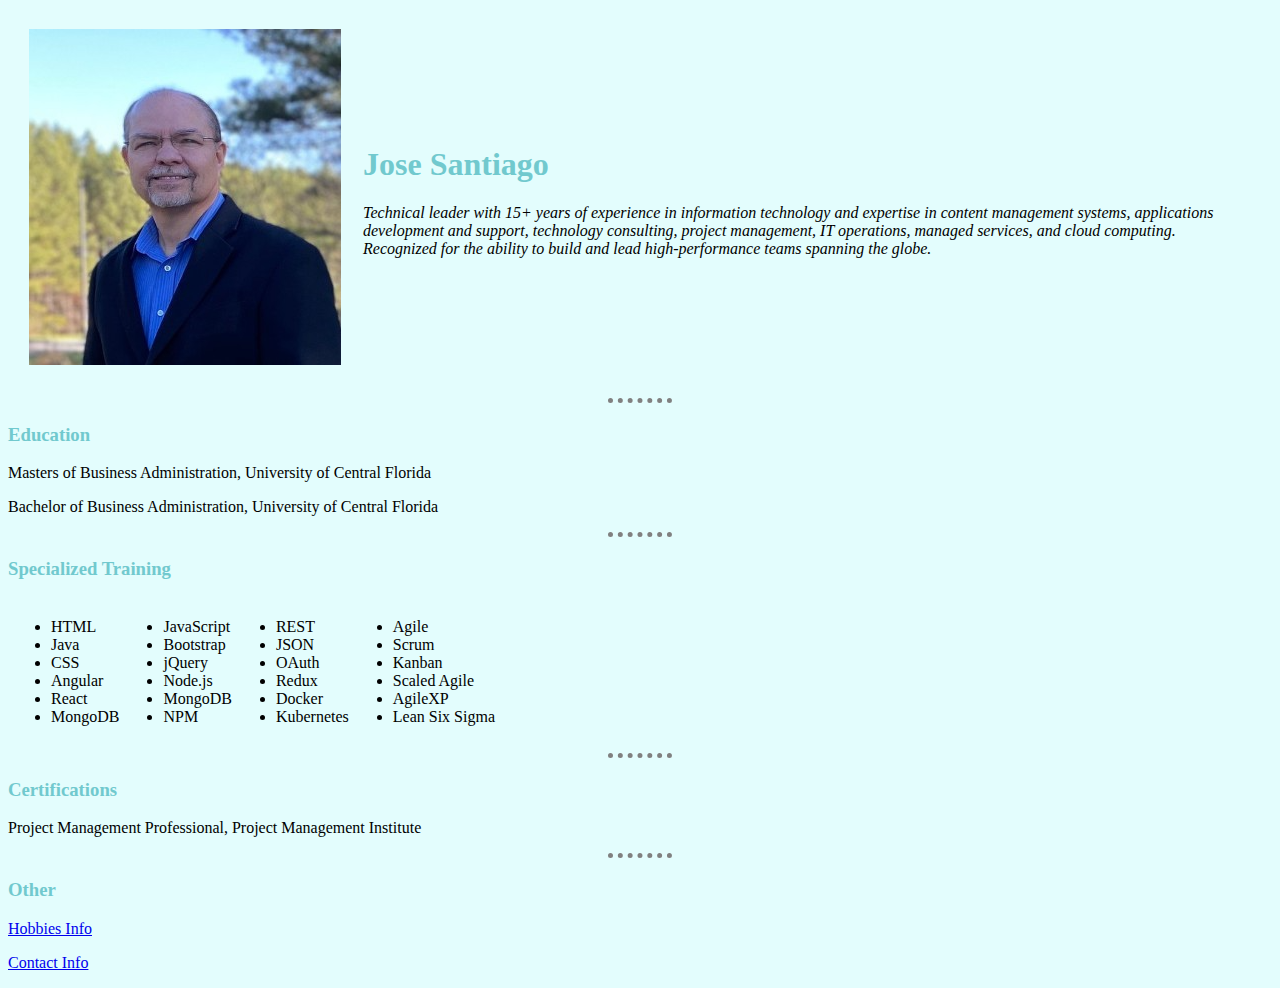
<file: index.html>
<!DOCTYPE html>
<html lang="en" dir="ltr">

<head>
  <meta charset="utf-8">
  <title>Jose's Personal Site</title>
  <link rel="stylesheet" href="styles.css">

</head>

<body>
  <table cellspacing="20">
    <td>
      <img src="JoseSantiagoProfilePic.png" alt="Jose Santiago Profile Picture">
    </td>
    <td>
      <h1>Jose Santiago</h1>
      <p><em>Technical leader with 15+ years of experience in information technology and expertise in content management systems, applications development and support, technology consulting, project management, IT operations, managed services, and
          cloud computing. Recognized for the ability to build and lead high-performance teams spanning the globe.</em> </p>
    </td>
  </table>
  <hr>
  <h3>Education</h3>
  <p>Masters of Business Administration, University of Central Florida</p>
  <p>Bachelor of Business Administration, University of Central Florida</p>
  <hr>
  <h3>Specialized Training</h3>
  <table>
    <tbody>
      <td>
        <ul>
          <li>HTML</li>
          <li>Java</li>
          <li>CSS</li>
          <li>Angular</li>
          <li>React</li>
          <li>MongoDB</li>
        </ul>
      </td>
      <td>
        <ul>
          <li>JavaScript</li>
          <li>Bootstrap</li>
          <li>jQuery</li>
          <li>Node.js</li>
          <li>MongoDB</li>
          <li>NPM</li>
        </ul>
      </td>
      <td>
        <ul>
          <li>REST</li>
          <li>JSON</li>
          <li>OAuth</li>
          <li>Redux</li>
          <li>Docker</li>
          <li>Kubernetes</li>
        </ul>
      </td>
      <td>
        <ul>
          <li>Agile</li>
          <li>Scrum</li>
          <li>Kanban</li>
          <li>Scaled Agile</li>
          <li>AgileXP</li>
          <li>Lean Six Sigma</li>
        </ul>
      </td>
    </tbody>
  </table>
  <hr>
  <h3>Certifications</h3>
  <p>Project Management Professional, Project Management Institute</p>
  <hr>
  <h3>Other</h3>
  <p><a href="hobbies.html">Hobbies Info</a></p>
  <p><a href="contact.html">Contact Info</a></p>

</body>

</html>
</file>
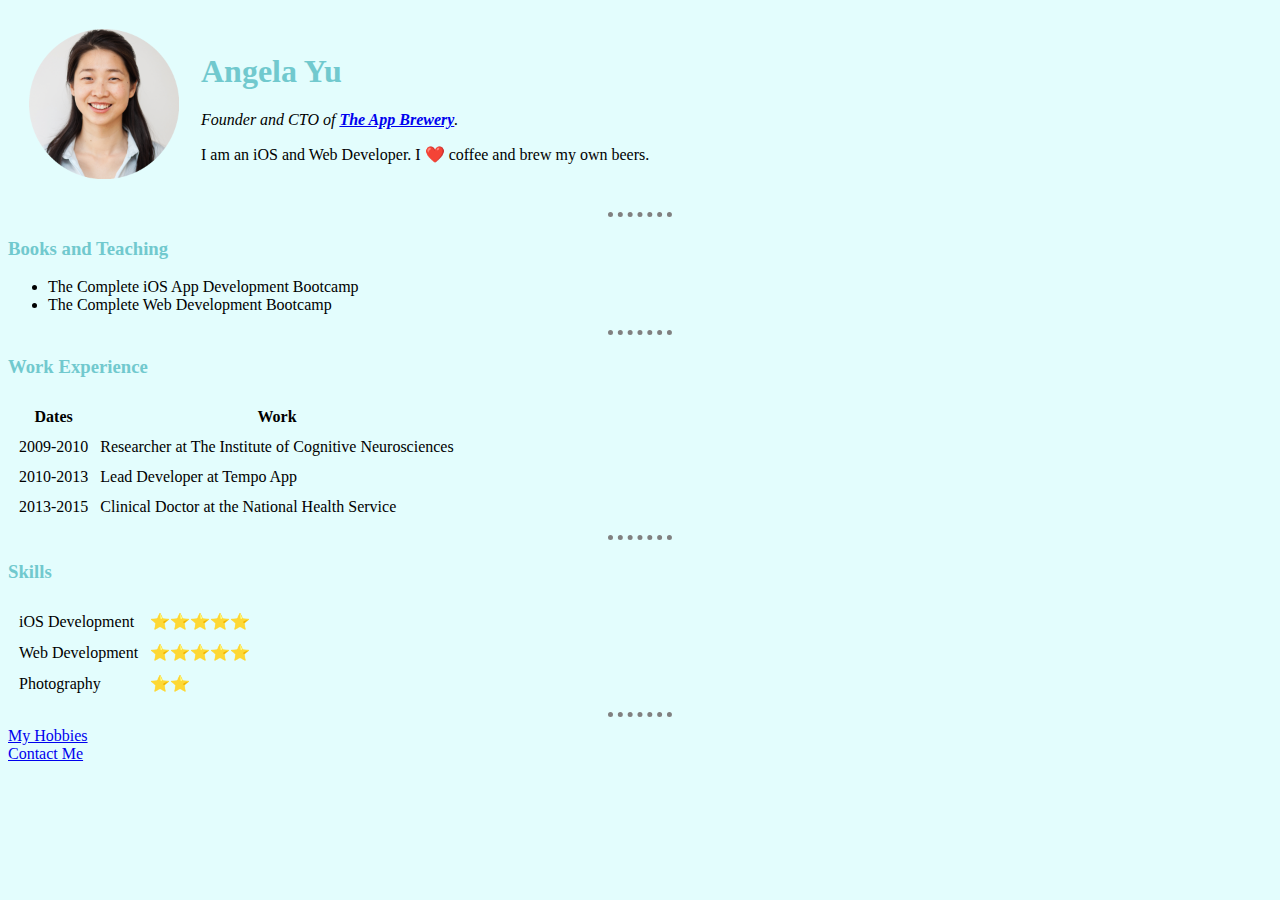
<file: angela.html>
﻿<!DOCTYPE html>
<html>
  <head>
    <meta charset="utf-8">
    <title>Angela's Personal Site</title>
    <link rel="stylesheet" href="styles.css">
  </head>

  <body>
    <table cellspacing="20">
      <tr>
        <td><img class="profile-image" src="angela.jpg" alt="Profile picture"></td>
        <td><h1>Angela Yu</h1>
        <p><em>Founder and CTO of <strong><a href="https://www.appbrewery.co/">The App Brewery</a></strong>.</em></p>
        <p>I am an iOS and Web Developer. I ❤️ coffee and brew my own beers.</p></td>
      </tr>
    </table>
    <hr>
    <h3>Books and Teaching</h3>
    <ul>
      <li>The Complete iOS App Development Bootcamp</li>
      <li>The Complete Web Development Bootcamp</li>
    </ul>
    <hr>
    <h3>Work Experience</h3>
    <table cellspacing="10">
      <thead>
        <tr>
          <th>Dates</th>
          <th>Work</th>
        </tr>
      </thead>
      <tbody>
        <tr>
          <td>2009-2010</td>
          <td>Researcher at The Institute of Cognitive Neurosciences</td>
        </tr>
        <tr>
          <td>2010-2013</td>
          <td>Lead Developer at Tempo App</td>
        </tr>
        <tr>
          <td>2013-2015</td>
          <td>Clinical Doctor at the National Health Service</td>
        </tr>
      </tbody>
    </table>
    <hr>
    <h3>Skills</h3>
    <table cellspacing="10">
      <tr>
        <td>iOS Development</td>
        <td>⭐️⭐️⭐️⭐️⭐️</td>
      </tr>
      <tr>
        <td>Web Development</td>
        <td>⭐️⭐️⭐️⭐️⭐️</td>
      </tr>
      <tr>
        <td>Photography</td>
        <td>⭐️⭐️</td>
      </tr>
    </table>
    <hr>
    <a href="hobbies.html">My Hobbies</a><br />
    <a href="contact-me.html">Contact Me</a>
  </body>
</html>
</file>
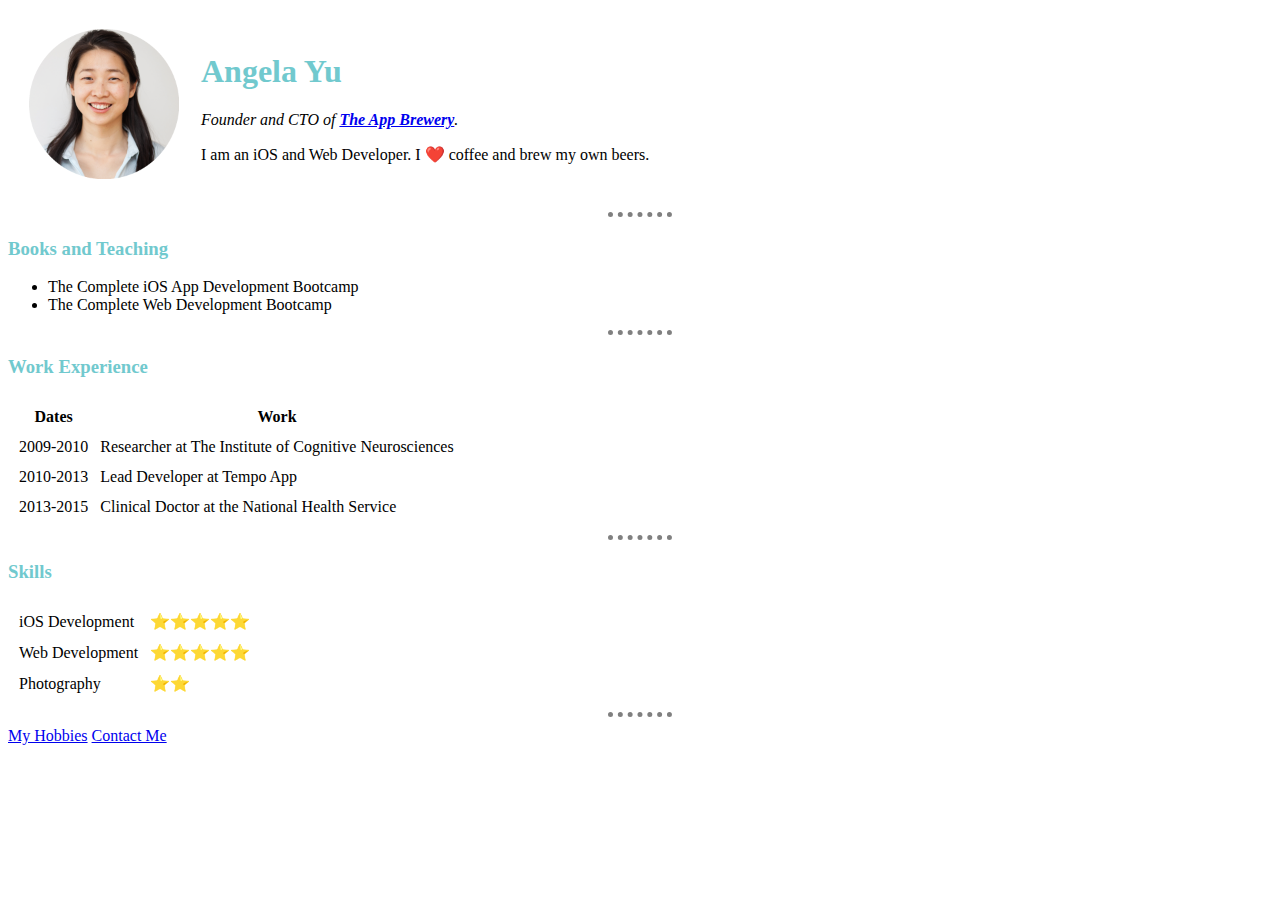
<file: angela2.html>
<!DOCTYPE html>
<html>
  <head>
    <meta charset="utf-8">
    <title>Angela's Personal Site</title>
    <link rel="stylesheet" href="styles.css">
  </head>

  <body style="background-color: white">
    <table cellspacing="20">
      <tr>
        <td><img class="profile-image"  src="angela.jpg" alt="angela profile picture"></td>
        <td><h1>Angela Yu</h1>
        <p><em>Founder and CTO of <strong><a href="https://www.appbrewery.co/">The App Brewery</a></strong>.</em></p>
        <p>I am an iOS and Web Developer. I ❤️ coffee and brew my own beers.</p></td>
      </tr>
    </table>
    <hr>
    <h3>Books and Teaching</h3>
    <ul>
      <li>The Complete iOS App Development Bootcamp</li>
      <li>The Complete Web Development Bootcamp</li>
    </ul>
    <hr>
    <h3>Work Experience</h3>
    <table cellspacing="10">
      <thead>
        <tr>
          <th>Dates</th>
          <th>Work</th>
        </tr>
      </thead>
      <tbody>
        <tr>
          <td>2009-2010</td>
          <td>Researcher at The Institute of Cognitive Neurosciences</td>
        </tr>
        <tr>
          <td>2010-2013</td>
          <td>Lead Developer at Tempo App</td>
        </tr>
        <tr>
          <td>2013-2015</td>
          <td>Clinical Doctor at the National Health Service</td>
        </tr>
      </tbody>
    </table>
    <hr>
    <h3>Skills</h3>
    <table cellspacing="10">
      <tr>
        <td>iOS Development</td>
        <td>⭐️⭐️⭐️⭐️⭐️</td>
      </tr>
      <tr>
        <td>Web Development</td>
        <td>⭐️⭐️⭐️⭐️⭐️</td>
      </tr>
      <tr>
        <td>Photography</td>
        <td>⭐️⭐️</td>
      </tr>
    </table>
    <hr>
    <a href="hobbies.html">My Hobbies</a>
    <a href="contact-me.html">Contact Me</a>
  </body>
</html>
</file>
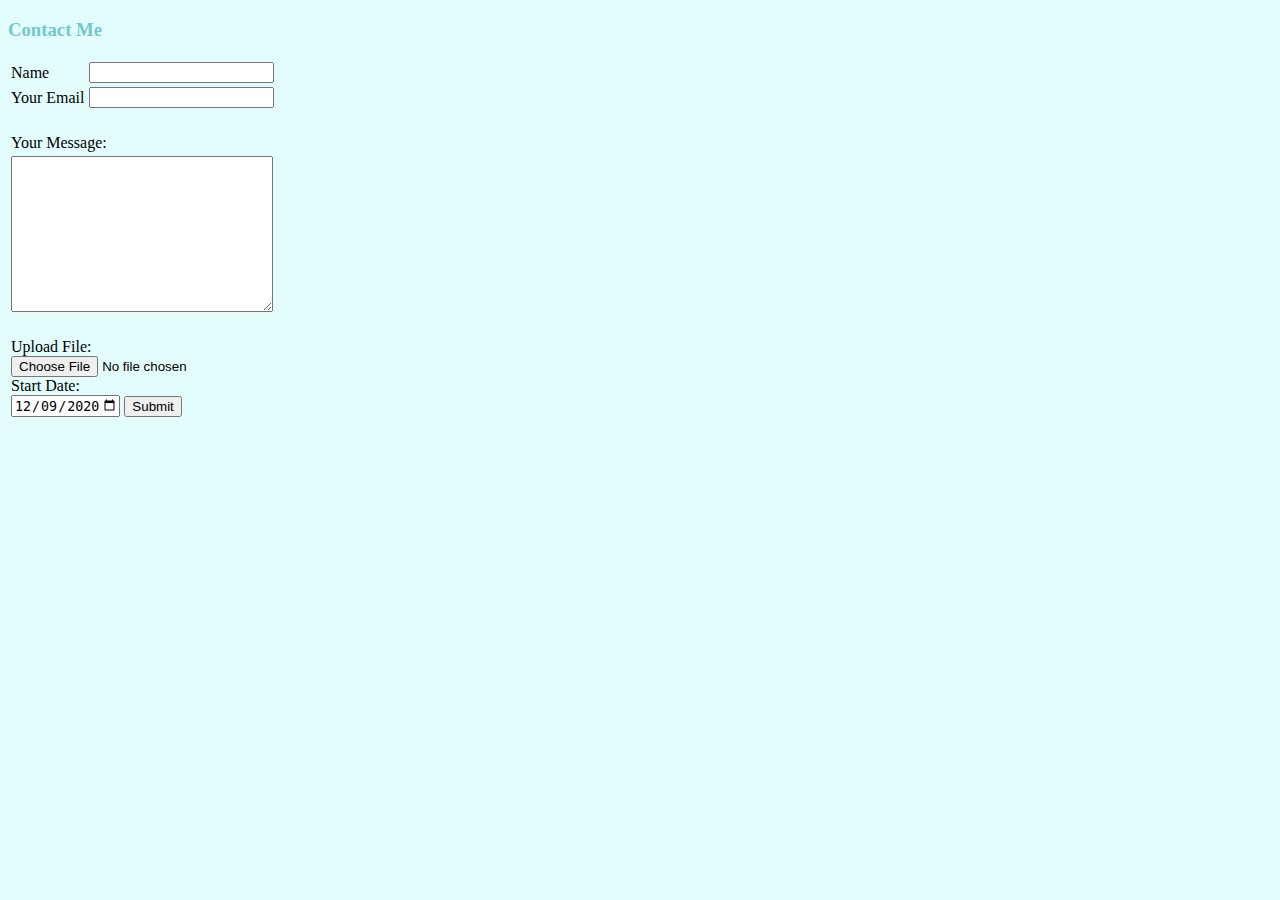
<file: contact.html>
<!DOCTYPE html>
<html lang="en" dir="ltr">

<head>
  <meta charset="utf-8">
  <title>Contact Me</title>
        <link rel="stylesheet" href="styles.css">
</head>

<body>
  <h3>Contact Me</h3>
  <form action="mailto:jsantiago1906@yahoo.com" method="post" enctype="text/plain">
<table>
  <tr>
  <td>
    <label>Name</label>
  </td>
  <td>
    <input type="text" name="yourName" value=""><br>
  </td>
</tr>
<tr>
  <td>
    <label>Your Email</label>
  <td>
    <input type="email" name="yourEmail" value=""><br>
  </td>
</tr>
<tr
</table>
<table>
  <td>
<br />
    <label>Your Message:</label>
</tr>
<tr>
  <td>
    <textarea name="yourMessage" rows="10" cols="30"></textarea>
  </td>
</tr>
<tr>
<td><br />
    <label for="fileUpload">Upload File:</label><br />
    <input type="file" id="fileUpload" name="upload" accept="image/png, image/jpeg"><br>
    <label for="start">Start Date:</label><br />
    <input type="date" id="start" name="trip-start" value="2020-12-09" min="2020-01-01" max="2025-12-31">
    <input type="submit" name="">
</td>
</tr>
</table>
  </form>
</body>

</html>
</file>
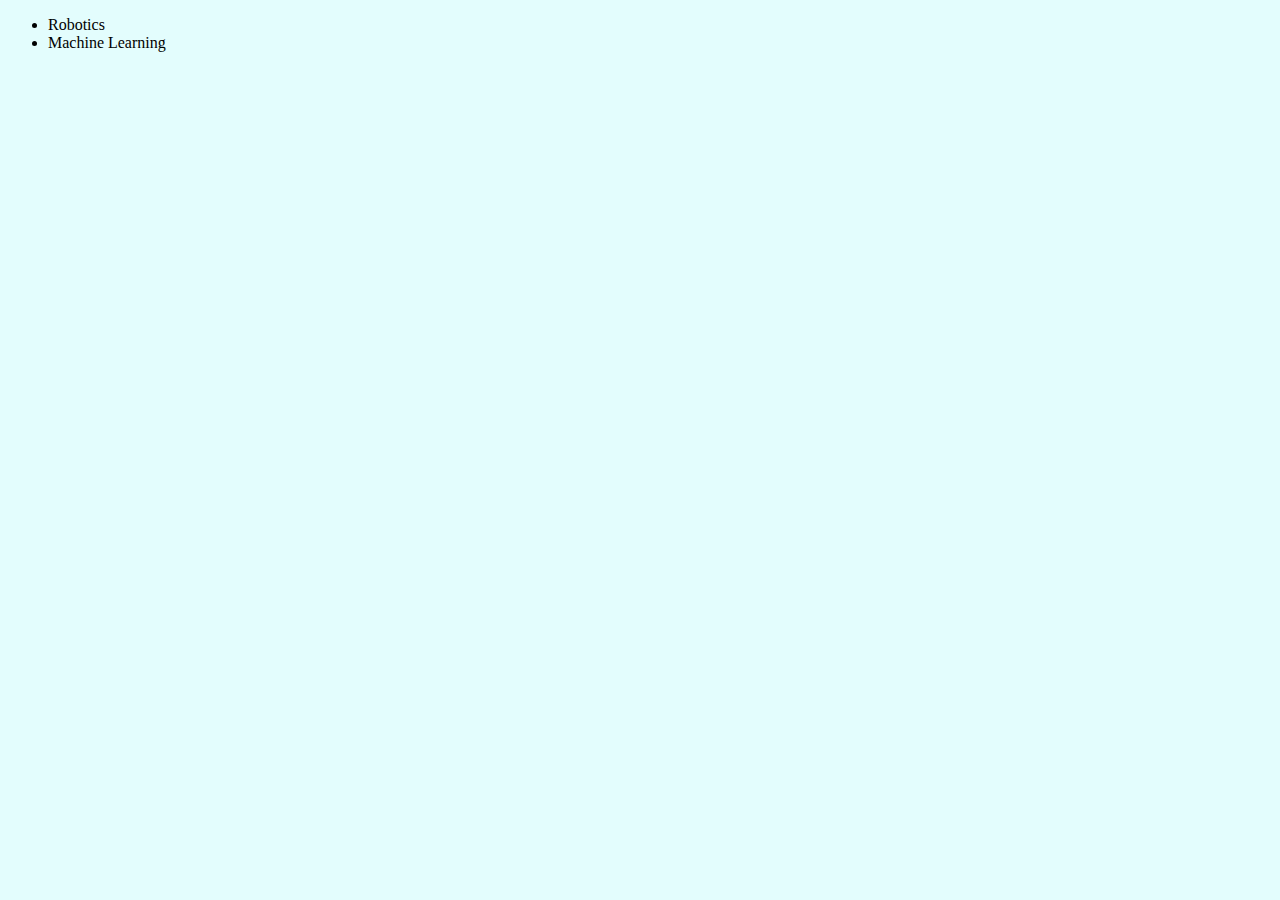
<file: hobbies.html>
<!DOCTYPE html>
<html lang="en" dir="ltr">
  <head>
    <meta charset="utf-8">
    <title>Hobbies</title>
      <link rel="stylesheet" href="styles.css">
  </head>
  <body>
    <ul>
      <li>Robotics</li>
      <li>Machine Learning</li>
    </ul>
  </body>
</html>
</file>
<file: styles.css>
body {
  background-color: #e3fdfd;
}
h1 {
  color: #71c9ce;
}
h2 {
  color: #71c9ce;
}
h3 {
  color: #71c9ce;
}
.profile-image {
   width: 150px;

}

hr {
  border-top: 5px grey dotted;
  border-left: none;
  border-right: none;
  border-bottom: none;
  height: 2px;
  width: 5%;
}
</file>
